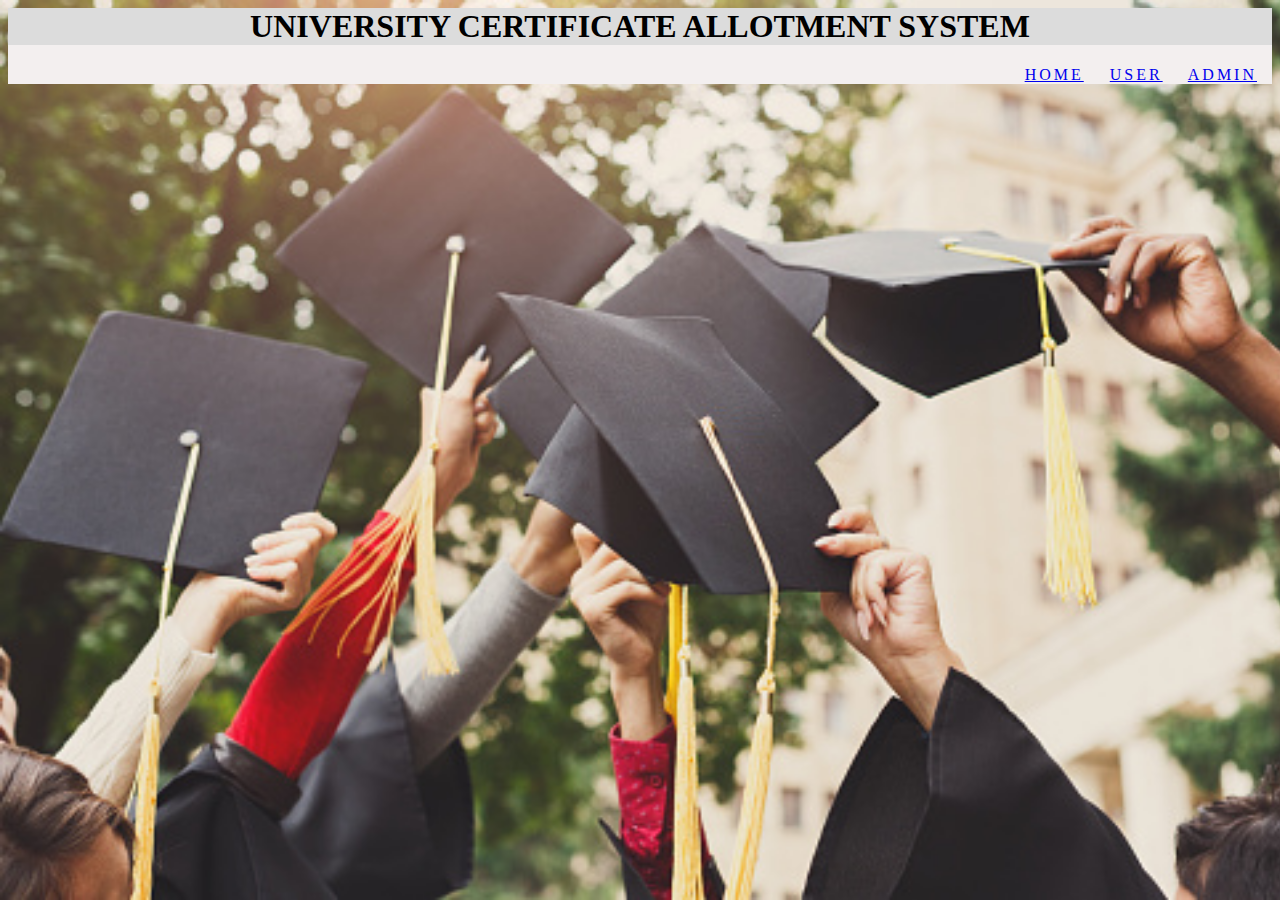
<file: index.html>
<html>
    <head>
        <title> Homepage- University Certificate Allotment System</title>
        <link rel="stylesheet" href="./css/homepage.css">
       <!--<style>
            body{
                background-image: url("home.jpg");
                background-repeat:no-repeat;
                background-size:cover;
            }
        </style> -->
    </head>
<body>
  <div class="top">
   <H1  size="48">UNIVERSITY CERTIFICATE ALLOTMENT SYSTEM</H1>
    <div class="sub menu" style="letter-spacing:3px;">
           <p align="right">
        <a href="index.html" >HOME</a>&emsp;
        <a href="./user/userlogin.php" >USER</a>&emsp;
        <a href="./admin/adminlogin.php" >ADMIN</a></p>
    </div>
  </div>
         
       </body>
</html>
</file>
<file: css/homepage.css>
body
        {
            background-image:url("../images/cap_picture.jpg");
            background-size:cover;
            background-repeat: no-repeat;
            font-family: 'Times New Roman', Times, serif;
        }
        .top{
            background-color: rgb(243, 239, 239);
        }
        h1{
            background-color: rgb(220,220,220);
            text-align: center;
        }
        .menu{
            padding-right: 15px;
            padding-left: 15px;
        }
        .submenu{
            text-size-adjust: 20;
        }
</file>
